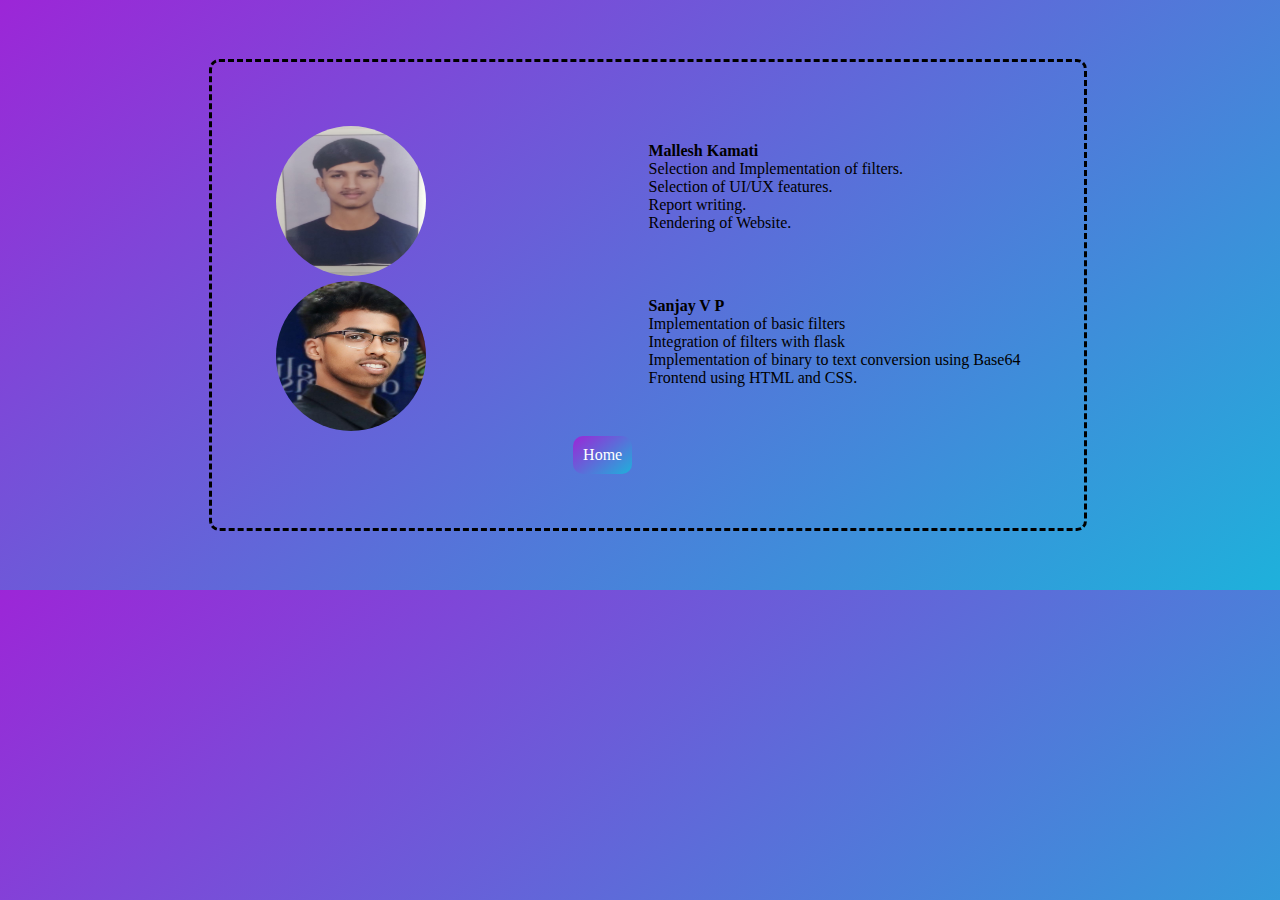
<file: templates/contributions.html>
<!DOCTYPE html>
<html lang="en">
<head>
    <meta charset="UTF-8">
    <meta name="viewport" content="width=device-width, initial-scale=1.0">
    <title>Contributions</title>
    <style>
        body{
            background-image:linear-gradient(141deg,#9c26d7,#1eb1db);
            width: 100%;
            height: 100%;
            overflow-x: hidden;
            overflow-y: hidden;
            display: flex;
            flex-direction: column;
            align-items: center;
        }

        .content{
            background-color: transparent;
            border-style: dashed;
            border-radius: 10px;
            padding: 5%;
            display: grid;
            grid-template-columns: repeat(2, 1fr);
            gap: 1px;
            margin: 4%;
        }

        img{
            border-radius: 50%;
            height: 150px;
            width: 150px;
        }
        P{
            color: #000;
            font-size: medium;
        }
        .home{
            display: inline-block;
            background-image: linear-gradient(141deg,#9c26d7,#1eb1db);
            border-radius: 10px;
            text-decoration: none;
            height: fit-content;
            width: fit-content;
            padding: 10px;
            margin-left: 80%;
            margin-bottom: -15px;
        }
        a{
            color: white;
        }
    </style>
</head>
<body>
    <div class="content">
        <div class="photo">
            <img src="/static/mallesh.png.jpg" alt="">
        </div>
        <P>
            <strong>Mallesh Kamati</strong><br>
            Selection and Implementation of filters. <br>
            Selection of UI/UX features.<br>
            Report writing.<br>
            Rendering of Website.<br>
        </P>
        <div class="photo">
            <img src="/static/sanjayvp.jpg" alt="">
        </div>
        <p>
            <strong>Sanjay V P</strong><br>
            Implementation of basic filters<br>
            Integration of filters with flask <br>
            Implementation of binary to text conversion using Base64<br>
            Frontend using HTML and CSS.<br>
        </p>
        <div class="photo">
            <a href="{{ url_for('index') }}" class="home">Home</a>
        </div>
    </div>

</body>
</html>
</file>
